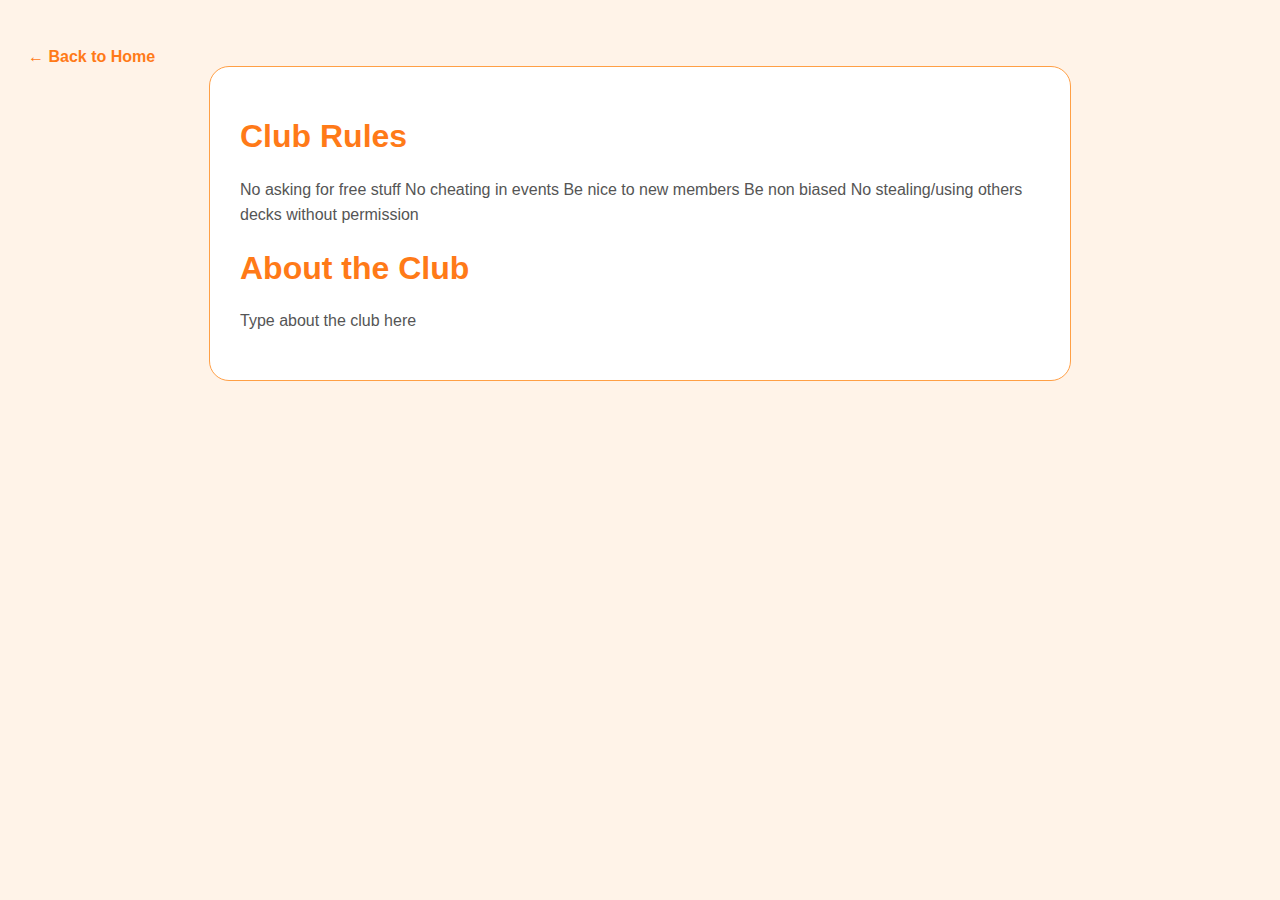
<file: about.html>
<!DOCTYPE html>
<html lang="en">
<head>
  <meta charset="UTF-8" />
  <meta name="viewport" content="width=device-width, initial-scale=1.0" />
  <title>About SIMPLI</title>

  <style>
    body {
      font-family: Arial, Helvetica, sans-serif;
      background: #fff3e8;
      color: #0f0f0f;
      padding: 40px 20px;
    }

    .card {
      max-width: 800px;
      margin: auto;
      background: white;
      padding: 30px;
      border-radius: 20px;
      border: 1px solid #ff9f45;
    }

    h1 {
      color: #ff7a18;
    }

    p {
      color: #555;
      line-height: 1.6;
    }

    a {
      color: #ff7a18;
      font-weight: bold;
      text-decoration: none;
    }
  </style>
</head>
<body>

  <a href="index.html">← Back to Home</a>

  <div class="card">
    <h1>Club Rules</h1>
    <p>No asking for free stuff
      
    No cheating in events
      
    Be nice to new members
      
    Be non biased
      
    No stealing/using others decks without permission</p>

    <h1>About the Club</h1>
    <p>Type about the club here</p>
  </div>

</body>
</html>
</file>
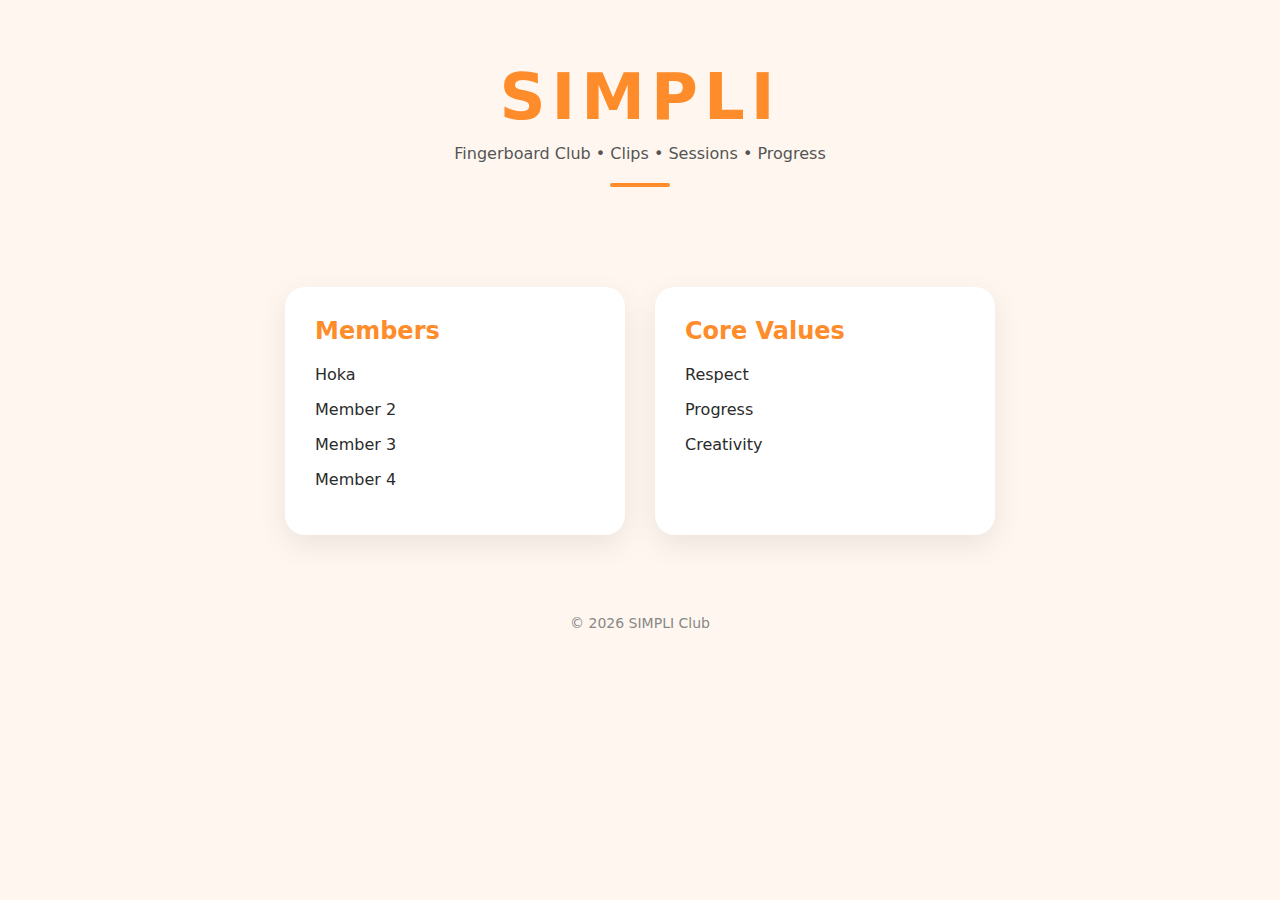
<file: community.html>
<!DOCTYPE html>
<html lang="en">
<head>
  <meta charset="UTF-8">
  <title>SIMPLI – Community</title>
  <link rel="stylesheet" href="style.css">
</head>
<body>

<header>
  <h1>SIMPLI</h1>
  <div class="subtitle">Fingerboard Club • Clips • Sessions • Progress</div>
  <div class="divider"></div>
</header>

<section class="cards">
  <div class="card">
    <h2>Members</h2>
    <p>Hoka</p>
    <p>Member 2</p>
    <p>Member 3</p>
    <p>Member 4</p>
  </div>

  <div class="card">
    <h2>Core Values</h2>
    <p>Respect</p>
    <p>Progress</p>
    <p>Creativity</p>
  </div>
</section>

<footer>
  © 2026 SIMPLI Club
</footer>

</body>
</html>
</file>
<file: style.css>
body {
  margin: 0;
  font-family: system-ui, -apple-system, BlinkMacSystemFont, "Segoe UI", sans-serif;
  background: #fff7ef;
  color: #2b2b2b;
}

header {
  text-align: center;
  padding: 60px 20px 40px;
}

h1 {
  font-size: 64px;
  letter-spacing: 6px;
  color: #ff8c2b;
  margin: 0;
}

.subtitle {
  margin-top: 10px;
  font-size: 16px;
  color: #555;
}

.divider {
  width: 60px;
  height: 4px;
  background: #ff8c2b;
  margin: 20px auto;
  border-radius: 2px;
}

.cards {
  display: flex;
  justify-content: center;
  gap: 30px;
  padding: 40px 20px;
  flex-wrap: wrap;
}

.card {
  background: white;
  border-radius: 20px;
  padding: 30px;
  width: 280px;
  box-shadow: 0 10px 30px rgba(0,0,0,0.08);
}

.card h2 {
  color: #ff8c2b;
  margin-top: 0;
}

.button {
  display: inline-block;
  margin-top: 20px;
  padding: 12px 24px;
  background: #ff8c2b;
  color: white;
  border-radius: 999px;
  text-decoration: none;
  font-weight: 600;
}

footer {
  text-align: center;
  padding: 40px 20px;
  color: #888;
  font-size: 14px;
}
</file>
